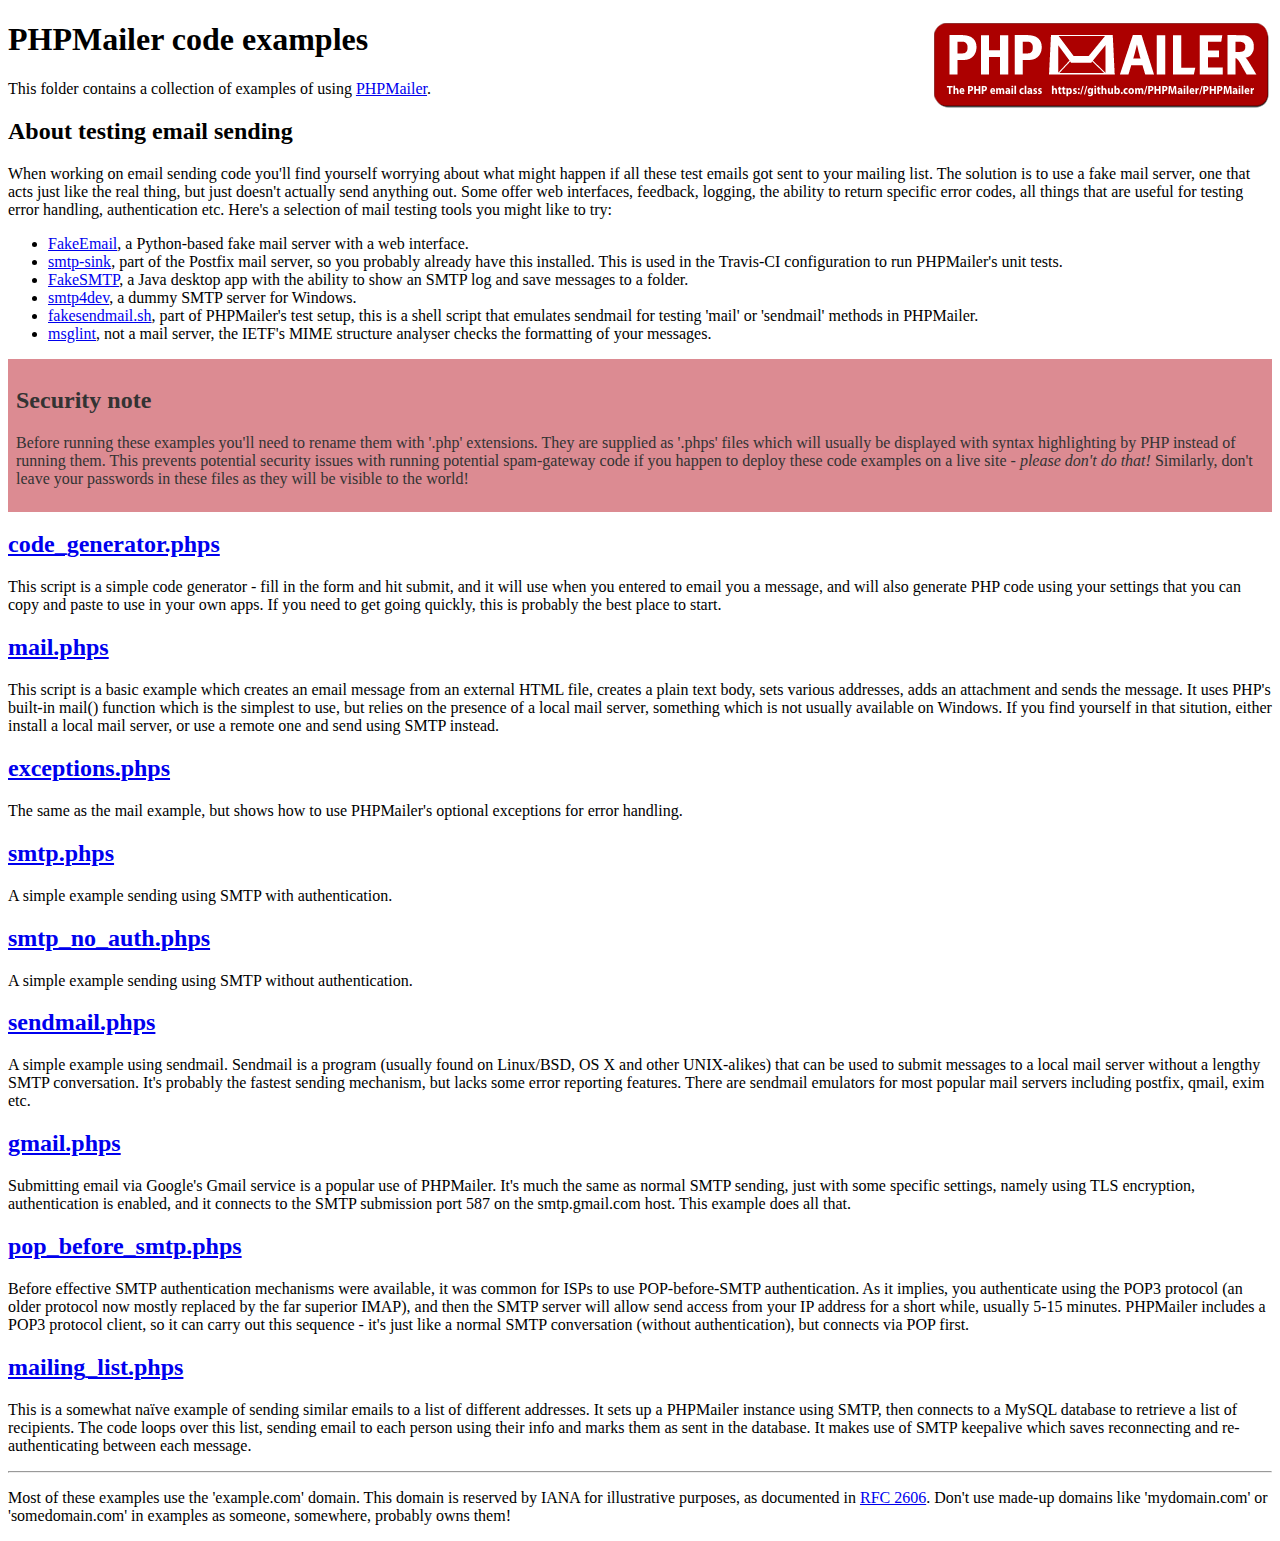
<file: PHPMailer-master/examples/index.html>
<!DOCTYPE html>
<html>
<head>
	<meta http-equiv="Content-Type" content="text/html; charset=utf-8" />
	<title>PHPMailer Examples</title>
</head>
<body>
<h1>PHPMailer code examples<a href="https://github.com/PHPMailer/PHPMailer"><img src="images/phpmailer.png" style="float:right; border:0;" alt="PHPMailer logo"></a></h1>
<p>This folder contains a collection of examples of using <a href="https://github.com/PHPMailer/PHPMailer">PHPMailer</a>.</p>
<h2>About testing email sending</h2>
<p>When working on email sending code you'll find yourself worrying about what might happen if all these test emails got sent to your mailing list. The solution is to use a fake mail server, one that acts just like the real thing, but just doesn't actually send anything out. Some offer web interfaces, feedback, logging, the ability to return specific error codes, all things that are useful for testing error handling, authentication etc. Here's a selection of mail testing tools you might like to try:</p>
<ul>
  <li><a href="https://github.com/isotoma/FakeEmail">FakeEmail</a>, a Python-based fake mail server with a web interface.</li>
  <li><a href="http://www.postfix.org/smtp-sink.1.html">smtp-sink</a>, part of the Postfix mail server, so you probably already have this installed. This is used in the Travis-CI configuration to run PHPMailer's unit tests.</li>
  <li><a href="https://github.com/Nilhcem/FakeSMTP">FakeSMTP</a>, a Java desktop app with the ability to show an SMTP log and save messages to a folder.</li>
  <li><a href="http://smtp4dev.codeplex.com">smtp4dev</a>, a dummy SMTP server for Windows.</li>
  <li><a href="https://github.com/PHPMailer/PHPMailer/blob/master/test/fakesendmail.sh">fakesendmail.sh</a>, part of PHPMailer's test setup, this is a shell script that emulates sendmail for testing 'mail' or 'sendmail' methods in PHPMailer.</li>
  <li><a href="http://tools.ietf.org/tools/msglint/">msglint</a>, not a mail server, the IETF's MIME structure analyser checks the formatting of your messages.</li>
</ul>
<div style="padding: 8px; color: #333333; background-color: #dc8b92">
<h2>Security note</h2>
<p>Before running these examples you'll need to rename them with '.php' extensions. They are supplied as '.phps' files which will usually be displayed with syntax highlighting by PHP instead of running them. This prevents potential security issues with running potential spam-gateway code if you happen to deploy these code examples on a live site - <em>please don't do that!</em> Similarly, don't leave your passwords in these files as they will be visible to the world!</p>
</div>
<h2><a href="code_generator.phps">code_generator.phps</a></h2>
<p>This script is a simple code generator - fill in the form and hit submit, and it will use when you entered to email you a message, and will also generate PHP code using your settings that you can copy and paste to use in your own apps. If you need to get going quickly, this is probably the best place to start.</p>
<h2><a href="mail.phps">mail.phps</a></h2>
<p>This script is a basic example which creates an email message from an external HTML file, creates a plain text body, sets various addresses, adds an attachment and sends the message. It uses PHP's built-in mail() function which is the simplest to use, but relies on the presence of a local mail server, something which is not usually available on Windows. If you find yourself in that sitution, either install a local mail server, or use a remote one and send using SMTP instead.</p>
<h2><a href="exceptions.phps">exceptions.phps</a></h2>
<p>The same as the mail example, but shows how to use PHPMailer's optional exceptions for error handling.</p>
<h2><a href="smtp.phps">smtp.phps</a></h2>
<p>A simple example sending using SMTP with authentication.</p>
<h2><a href="smtp_no_auth.phps">smtp_no_auth.phps</a></h2>
<p>A simple example sending using SMTP without authentication.</p>
<h2><a href="sendmail.phps">sendmail.phps</a></h2>
<p>A simple example using sendmail. Sendmail is a program (usually found on Linux/BSD, OS X and other UNIX-alikes) that can be used to submit messages to a local mail server without a lengthy SMTP conversation. It's probably the fastest sending mechanism, but lacks some error reporting features. There are sendmail emulators for most popular mail servers including postfix, qmail, exim etc.</p>
<h2><a href="gmail.phps">gmail.phps</a></h2>
<p>Submitting email via Google's Gmail service is a popular use of PHPMailer. It's much the same as normal SMTP sending, just with some specific settings, namely using TLS encryption, authentication is enabled, and it connects to the SMTP submission port 587 on the smtp.gmail.com host. This example does all that.</p>
<h2><a href="pop_before_smtp.phps">pop_before_smtp.phps</a></h2>
<p>Before effective SMTP authentication mechanisms were available, it was common for ISPs to use POP-before-SMTP authentication. As it implies, you authenticate using the POP3 protocol (an older protocol now mostly replaced by the far superior IMAP), and then the SMTP server will allow send access from your IP address for a short while, usually 5-15 minutes. PHPMailer includes a POP3 protocol client, so it can carry out this sequence - it's just like a normal SMTP conversation (without authentication), but connects via POP first.</p>
<h2><a href="mailing_list.phps">mailing_list.phps</a></h2>
<p>This is a somewhat naïve example of sending similar emails to a list of different addresses. It sets up a PHPMailer instance using SMTP, then connects to a MySQL database to retrieve a list of recipients. The code loops over this list, sending email to each person using their info and marks them as sent in the database. It makes use of SMTP keepalive which saves reconnecting and re-authenticating between each message.</p>
<hr>
<p>Most of these examples use the 'example.com' domain. This domain is reserved by IANA for illustrative purposes, as documented in <a href="http://tools.ietf.org/html/rfc2606">RFC 2606</a>. Don't use made-up domains like 'mydomain.com' or 'somedomain.com' in examples as someone, somewhere, probably owns them!</p>
</body>
</html>
</file>
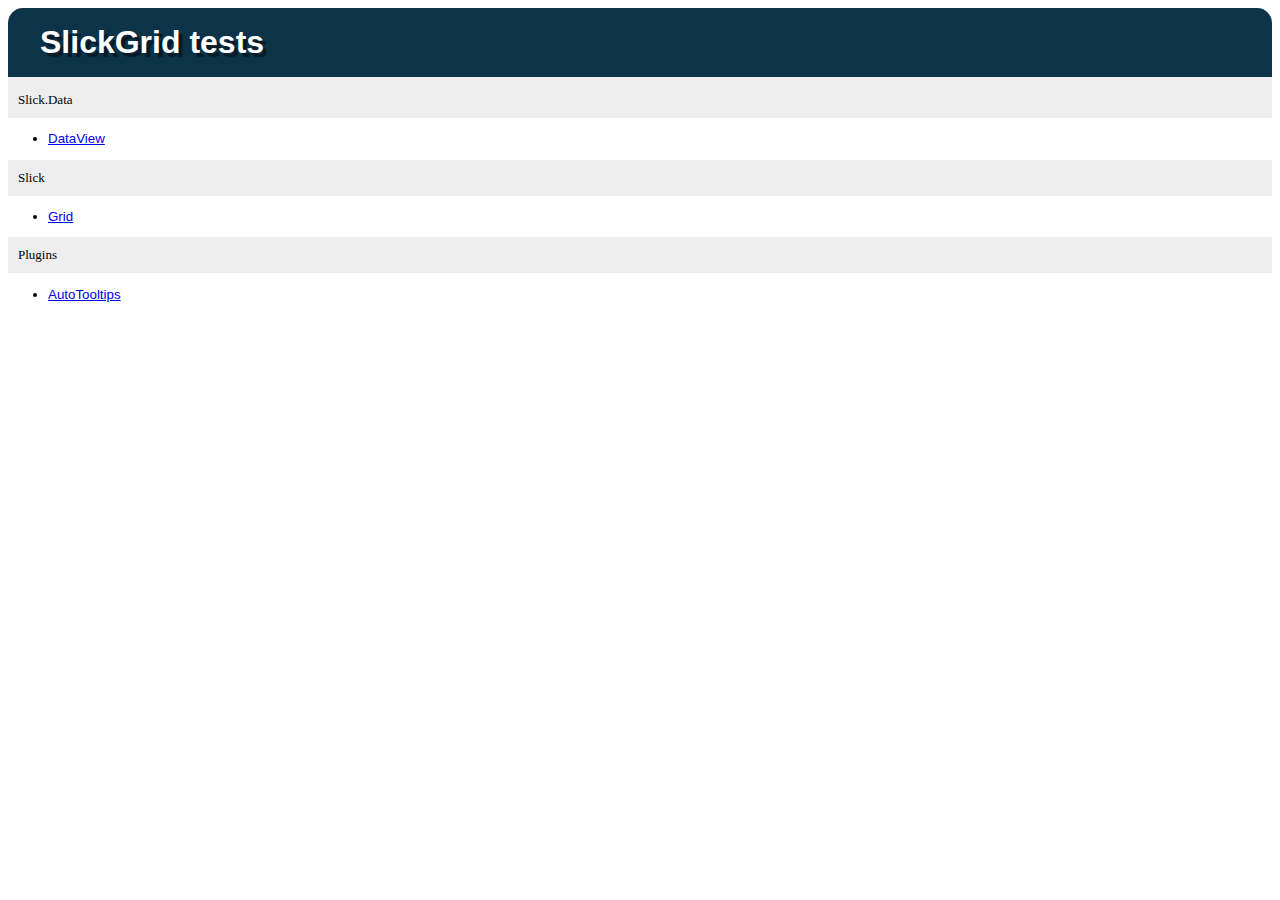
<file: js/slick/tests/index.html>
<!DOCTYPE html>
<html>
<head>
	<title>SlickGrid tests</title>
	<link rel="stylesheet" href="../lib/qunit.css" type="text/css"/>
	<style type="text/css">
		ul { font-family: 'trebuchet ms', verdana, arial; }
		h2, ul {font-size: 10pt; }
		h2 {
			background-color:#EEEEEE;
			color:black;
			font-size:small;
			font-weight:normal;
			margin:0;
			padding:10px;
		}
	</style>    
</head>
<body>
	
	<h1 id="qunit-header">SlickGrid tests</h1>
	<h2 id="qunit-banner"></h2>
	
	<h2>Slick.Data</h2>
	<ul>
		<li><a href="dataview/index.html">DataView</a></li>
	</ul>
	
	<h2>Slick</h2>
	<ul>
		<li><a href="grid/index.html">Grid</a></li>
	</ul>
	
	<h2>Plugins</h2>
	<ul>
		<li><a href="plugins/autotooltips.html">AutoTooltips</a></li>
	</ul>
	
</body>
</html>
</file>
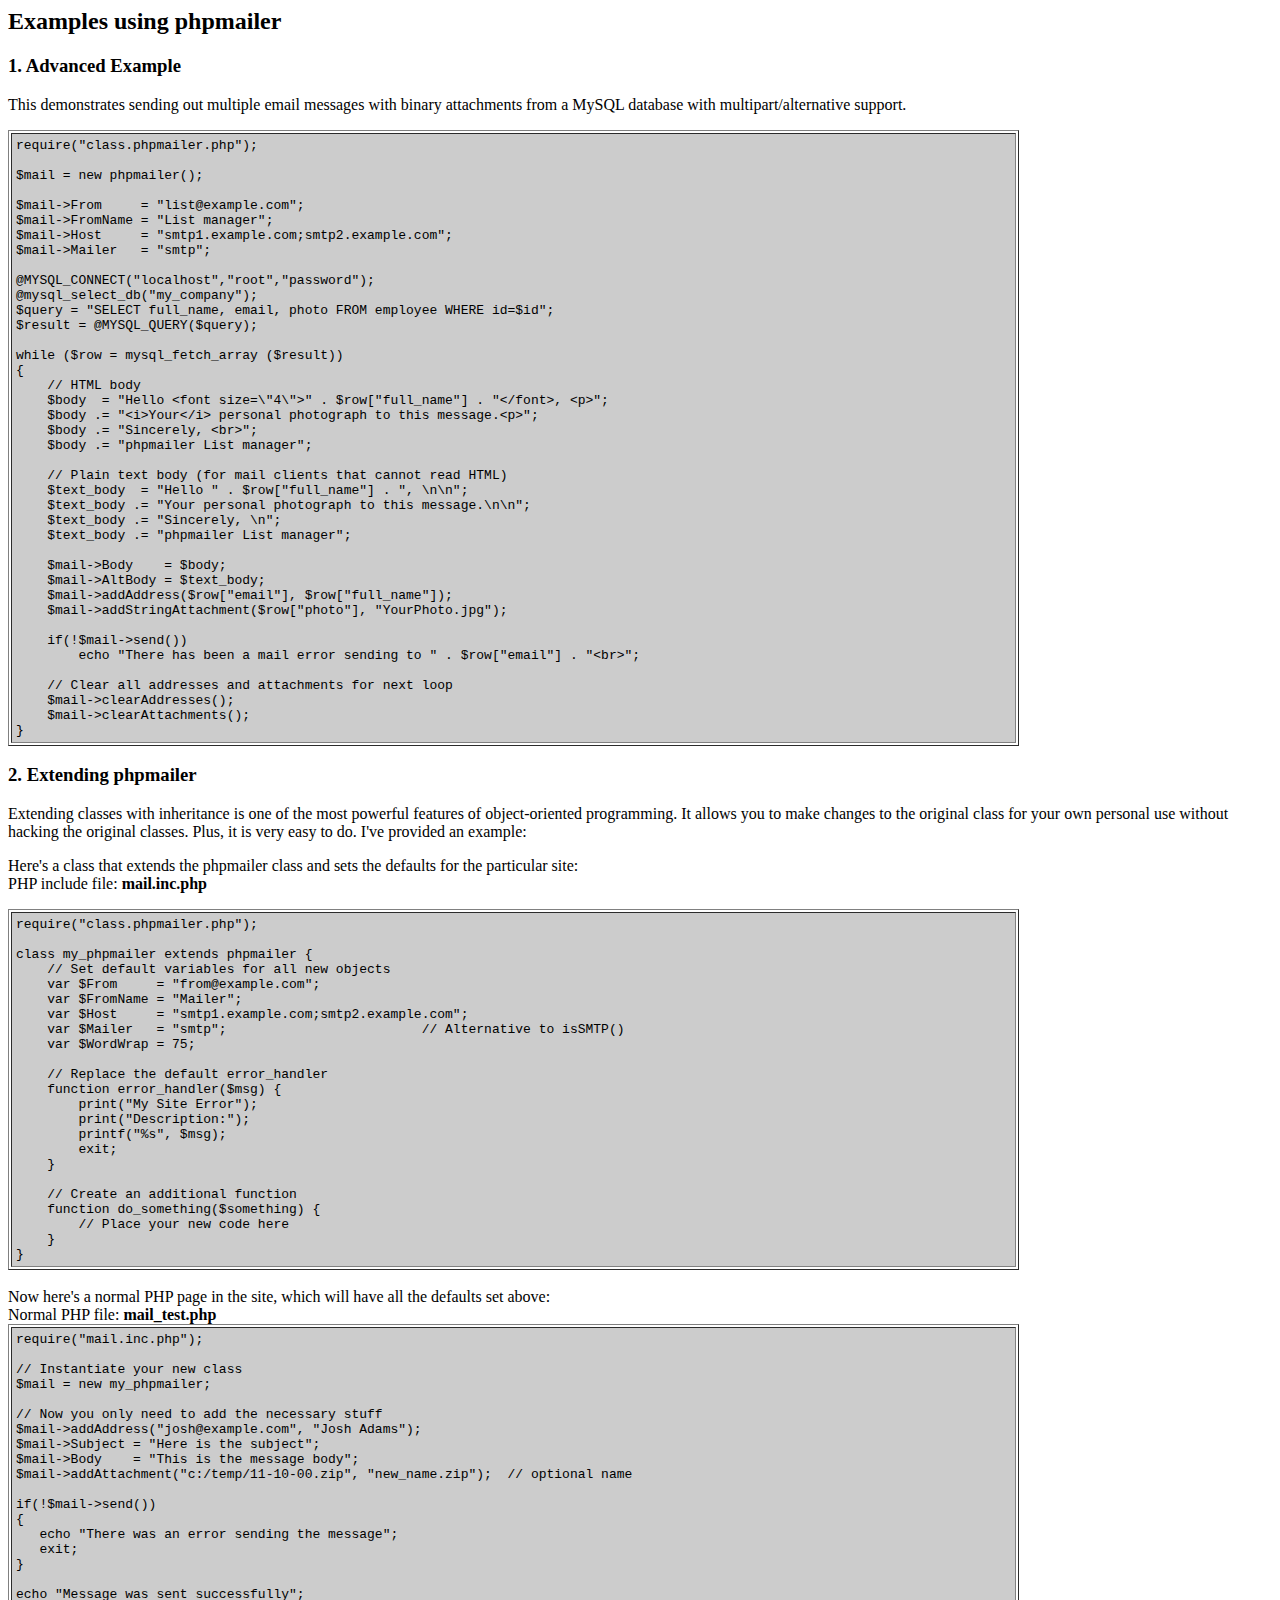
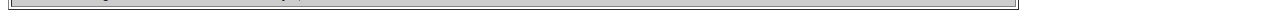
<file: PHPMailer-master/docs/extending.html>
<html>
<head>
<title>Examples using phpmailer</title>
</head>

<body bgcolor="#FFFFFF">

<h2>Examples using phpmailer</h2>

<h3>1. Advanced Example</h3>
<p>

This demonstrates sending out multiple email messages with binary attachments
from a MySQL database with multipart/alternative support.<p>
<table cellpadding="4" border="1" width="80%">
<tr>
<td bgcolor="#CCCCCC">
<pre>
require("class.phpmailer.php");

$mail = new phpmailer();

$mail->From     = "list@example.com";
$mail->FromName = "List manager";
$mail->Host     = "smtp1.example.com;smtp2.example.com";
$mail->Mailer   = "smtp";

@MYSQL_CONNECT("localhost","root","password");
@mysql_select_db("my_company");
$query = "SELECT full_name, email, photo FROM employee WHERE id=$id";
$result = @MYSQL_QUERY($query);

while ($row = mysql_fetch_array ($result))
{
    // HTML body
    $body  = "Hello &lt;font size=\"4\"&gt;" . $row["full_name"] . "&lt;/font&gt;, &lt;p&gt;";
    $body .= "&lt;i&gt;Your&lt;/i&gt; personal photograph to this message.&lt;p&gt;";
    $body .= "Sincerely, &lt;br&gt;";
    $body .= "phpmailer List manager";

    // Plain text body (for mail clients that cannot read HTML)
    $text_body  = "Hello " . $row["full_name"] . ", \n\n";
    $text_body .= "Your personal photograph to this message.\n\n";
    $text_body .= "Sincerely, \n";
    $text_body .= "phpmailer List manager";

    $mail->Body    = $body;
    $mail->AltBody = $text_body;
    $mail->addAddress($row["email"], $row["full_name"]);
    $mail->addStringAttachment($row["photo"], "YourPhoto.jpg");

    if(!$mail->send())
        echo "There has been a mail error sending to " . $row["email"] . "&lt;br&gt;";

    // Clear all addresses and attachments for next loop
    $mail->clearAddresses();
    $mail->clearAttachments();
}
</pre>
</td>
</tr>
</table>
<p>

<h3>2. Extending phpmailer</h3>
<p>

Extending classes with inheritance is one of the most
powerful features of object-oriented
programming.  It allows you to make changes to the
original class for your
own personal use without hacking the original
classes.  Plus, it is very
easy to do. I've provided an example:

<p>
Here's a class that extends the phpmailer class and sets the defaults
for the particular site:<br>
PHP include file: <b>mail.inc.php</b>
<p>

<table cellpadding="4" border="1" width="80%">
<tr>
<td bgcolor="#CCCCCC">
<pre>
require("class.phpmailer.php");

class my_phpmailer extends phpmailer {
    // Set default variables for all new objects
    var $From     = "from@example.com";
    var $FromName = "Mailer";
    var $Host     = "smtp1.example.com;smtp2.example.com";
    var $Mailer   = "smtp";                         // Alternative to isSMTP()
    var $WordWrap = 75;

    // Replace the default error_handler
    function error_handler($msg) {
        print("My Site Error");
        print("Description:");
        printf("%s", $msg);
        exit;
    }

    // Create an additional function
    function do_something($something) {
        // Place your new code here
    }
}
</pre>
</td>
</tr>
</table>
<br>

Now here's a normal PHP page in the site, which will have all the defaults set above:<br>
Normal PHP file: <b>mail_test.php</b>

<table cellpadding="4" border="1" width="80%">
<tr>
<td bgcolor="#CCCCCC">
<pre>
require("mail.inc.php");

// Instantiate your new class
$mail = new my_phpmailer;

// Now you only need to add the necessary stuff
$mail->addAddress("josh@example.com", "Josh Adams");
$mail->Subject = "Here is the subject";
$mail->Body    = "This is the message body";
$mail->addAttachment("c:/temp/11-10-00.zip", "new_name.zip");  // optional name

if(!$mail->send())
{
   echo "There was an error sending the message";
   exit;
}

echo "Message was sent successfully";
</pre>
</td>
</tr>
</table>
</body>
</html>
</file>
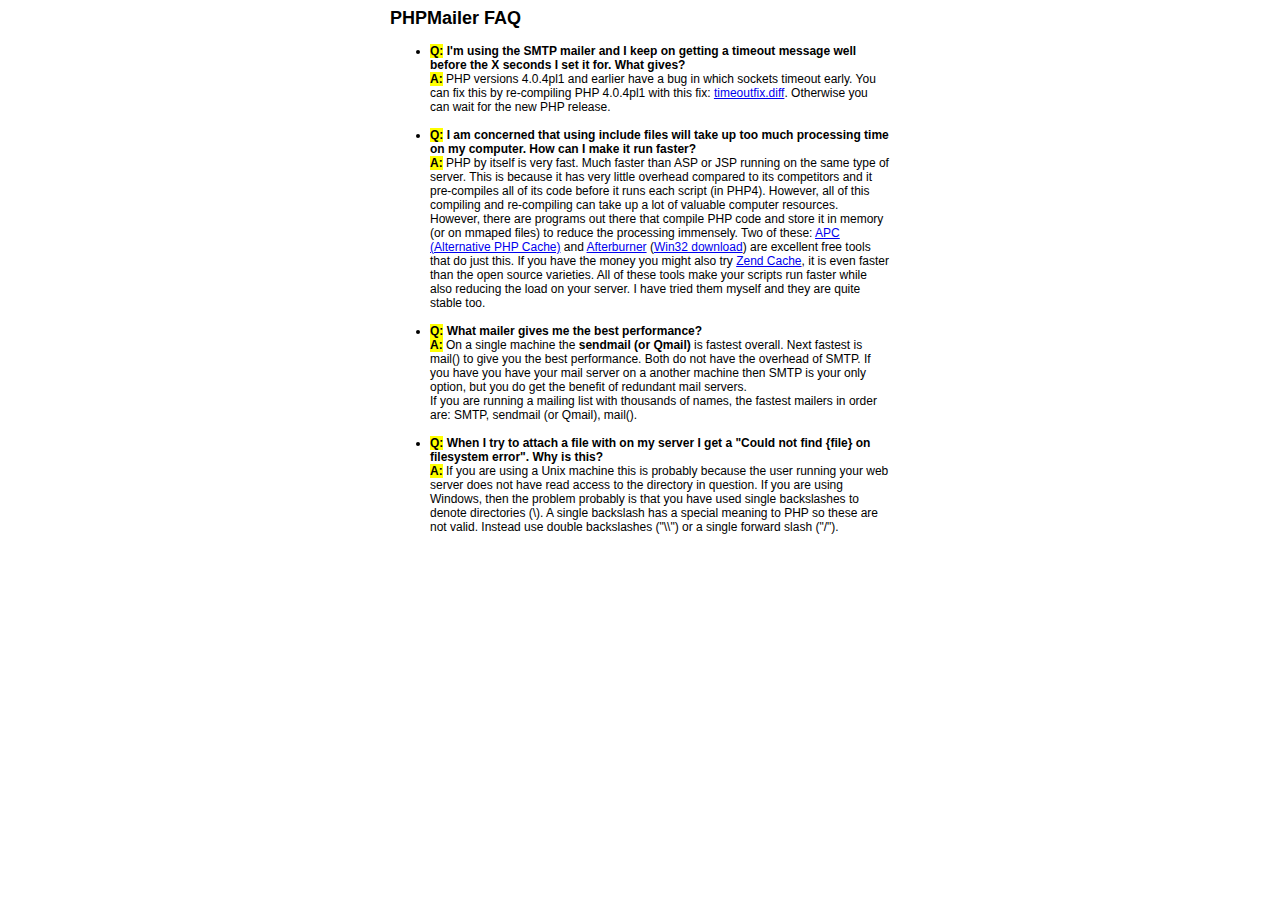
<file: PHPMailer-master/docs/faq.html>
﻿<html>
<head>
<title>PHPMailer FAQ</title>
<style>
body, p {
  font-family: Arial, Helvetica, sans-serif;
  font-size: 12px;
}
div.width {
  width: 500px;
  text-align: left;
}
</style>
</head>
<body bgcolor="#FFFFFF">
<center>
<div class="width">
<h2>PHPMailer FAQ</h2>
<ul>

  <li><b style="background-color: #FFFF00">Q:</b> <b>I&#039;m using the SMTP mailer and I keep on getting a timeout message
  well before the X seconds I set it for.  What gives?</b><br />
  <b style="background-color: #FFFF00">A:</b> PHP versions 4.0.4pl1 and earlier have a bug in which sockets timeout
  early.  You can fix this by re-compiling PHP 4.0.4pl1 with this fix:
  <a href="timeoutfix.diff">timeoutfix.diff</a>. Otherwise you can wait for the new PHP release.<br /><br /></li>

  <li><b style="background-color: #FFFF00">Q:</b> <b>I am concerned that using include files will take up too much
  processing time on my computer.  How can I make it run faster?</b><br />
  <b style="background-color: #FFFF00">A:</b>  PHP by itself is very fast.  Much faster than ASP or JSP running on
  the same type of server.  This is because it has very little overhead compared
  to its competitors and it pre-compiles all of
  its code before it runs each script (in PHP4).  However, all of
  this compiling and re-compiling can take up a lot of valuable
  computer resources.  However, there are programs out there that compile
  PHP code and store it in memory (or on mmaped files) to reduce the
  processing immensely.  Two of these: <a href="http://apc.communityconnect.com">APC
  (Alternative PHP Cache)</a> and <a href="http://bwcache.bware.it/index.htm">Afterburner</a>
  (<a href="http://www.mm4.de/php4win/mod_php4_win32/">Win32 download</a>)
  are excellent free tools that do just this.  If you have the money
  you might also try <a href="http://www.zend.com">Zend Cache</a>, it is
  even faster than the open source varieties.  All of these tools make your
  scripts run faster while also reducing the load on your server. I have tried
  them myself and they are quite stable too.<br /><br /></li>

  <li><b style="background-color: #FFFF00">Q:</b> <b>What mailer gives me the best performance?</b><br />
  <b style="background-color: #FFFF00">A:</b> On a single machine the <b>sendmail (or Qmail)</b> is fastest overall.
  Next fastest is mail() to give you the best performance. Both do not have the overhead of SMTP.
  If you have you have your mail server on a another machine then
  SMTP is your only option, but you do get the benefit of redundant mail servers.<br />
  If you are running a mailing list with thousands of names, the fastest mailers in order are: SMTP, sendmail (or Qmail), mail().<br /><br /></li>

  <li><b style="background-color: #FFFF00">Q:</b> <b>When I try to attach a file with on my server I get a
  "Could not find {file} on filesystem error".  Why is this?</b><br />
  <b style="background-color: #FFFF00">A:</b> If you are using a Unix machine this is probably because the user
  running your web server does not have read access to the directory in question.  If you are using Windows,
  then the problem probably is that you have used single backslashes to denote directories (\).
  A single backslash has a special meaning to PHP so these are not
  valid.  Instead use double backslashes ("\\") or a single forward
  slash ("/").<br /><br /></li>

</ul>

</div>
</center>

</body>
</html>
</file>
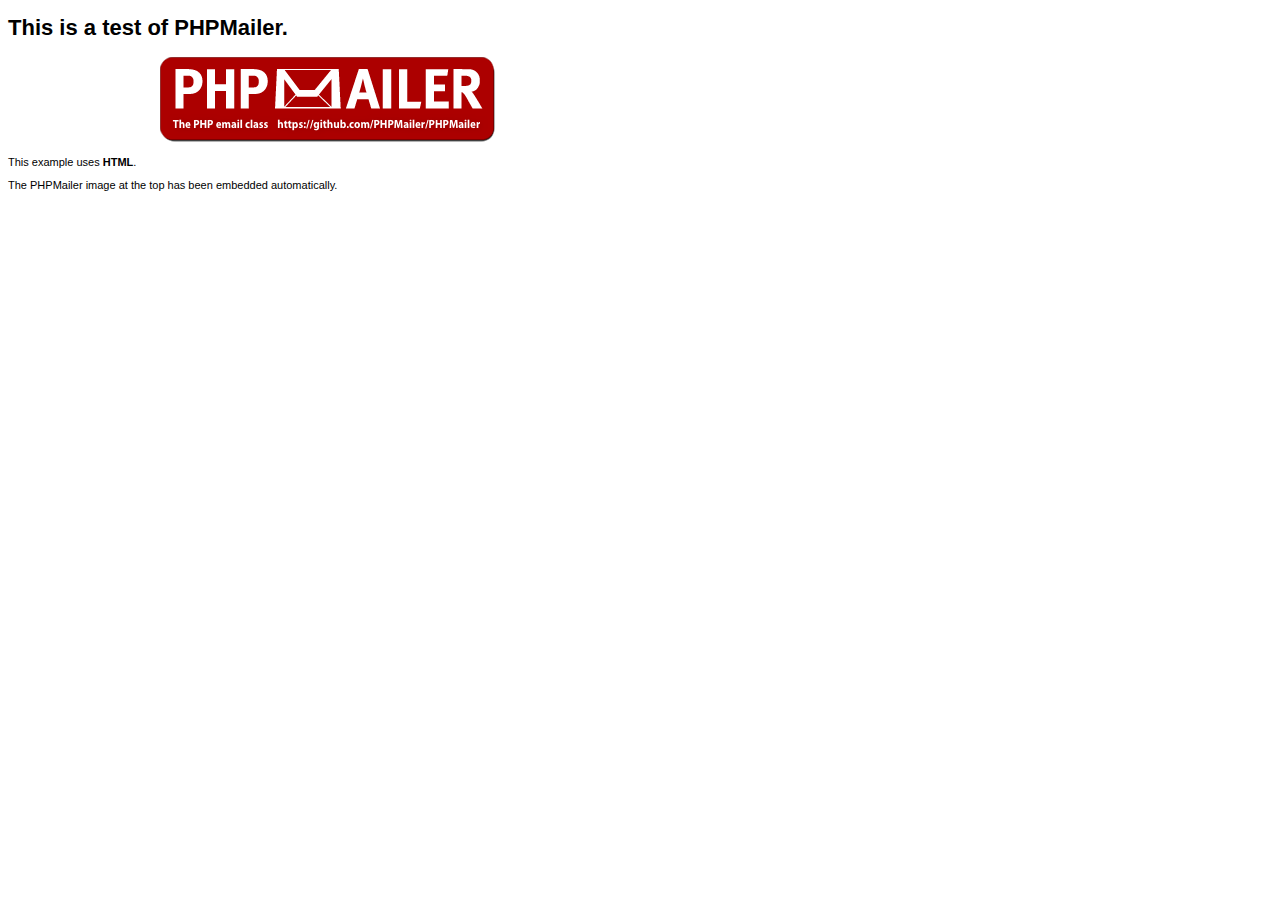
<file: PHPMailer-master/examples/contents.html>
<!DOCTYPE HTML PUBLIC "-//W3C//DTD HTML 4.01 Transitional//EN" "http://www.w3.org/TR/html4/loose.dtd">
<html>
<head>
  <meta http-equiv="Content-Type" content="text/html; charset=utf-8">
  <title>PHPMailer Test</title>
</head>
<body>
  <div style="width: 640px; font-family: Arial, Helvetica, sans-serif; font-size: 11px;">
    <h1>This is a test of PHPMailer.</h1>
    <div align="center">
      <a href="https://github.com/PHPMailer/PHPMailer/"><img src="images/phpmailer.png" height="90" width="340" alt="PHPMailer rocks"></a>
    </div>
    <p>This example uses <strong>HTML</strong>.</p>
    <p>The PHPMailer image at the top has been embedded automatically.</p>
  </div>
</body>
</html>
</file>
<file: js/slick/lib/qunit.css>
ol#qunit-tests {
	font-family:"Helvetica Neue Light", "HelveticaNeue-Light", "Helvetica Neue", Calibri, Helvetica, Arial;
	margin:0;
	padding:0;
	list-style-position:inside;

	font-size: smaller;
}
ol#qunit-tests li{
	padding:0.4em 0.5em 0.4em 2.5em;
	border-bottom:1px solid #fff;
	font-size:small;
	list-style-position:inside;
}
ol#qunit-tests li ol{
	box-shadow: inset 0px 2px 13px #999;
	-moz-box-shadow: inset 0px 2px 13px #999;
	-webkit-box-shadow: inset 0px 2px 13px #999;
	margin-top:0.5em;
	margin-left:0;
	padding:0.5em;
	background-color:#fff;
	border-radius:15px;
	-moz-border-radius: 15px;
	-webkit-border-radius: 15px;
}
ol#qunit-tests li li{
	border-bottom:none;
	margin:0.5em;
	background-color:#fff;
	list-style-position: inside;
	padding:0.4em 0.5em 0.4em 0.5em;
}

ol#qunit-tests li li.pass{
	border-left:26px solid #C6E746;
	background-color:#fff;
	color:#5E740B;
	}
ol#qunit-tests li li.fail{
	border-left:26px solid #EE5757;
	background-color:#fff;
	color:#710909;
}
ol#qunit-tests li.pass{
	background-color:#D2E0E6;
	color:#528CE0;
}
ol#qunit-tests li.fail{
	background-color:#EE5757;
	color:#000;
}
ol#qunit-tests li strong {
	cursor:pointer;
}
h1#qunit-header{
	background-color:#0d3349;
	margin:0;
	padding:0.5em 0 0.5em 1em;
	color:#fff;
	font-family:"Helvetica Neue Light", "HelveticaNeue-Light", "Helvetica Neue", Calibri, Helvetica, Arial;
	border-top-right-radius:15px;
	border-top-left-radius:15px;
	-moz-border-radius-topright:15px;
	-moz-border-radius-topleft:15px;
	-webkit-border-top-right-radius:15px;
	-webkit-border-top-left-radius:15px;
	text-shadow: rgba(0, 0, 0, 0.5) 4px 4px 1px;
}
h2#qunit-banner{
	font-family:"Helvetica Neue Light", "HelveticaNeue-Light", "Helvetica Neue", Calibri, Helvetica, Arial;
	height:5px;
	margin:0;
	padding:0;
}
h2#qunit-banner.qunit-pass{
	background-color:#C6E746;
}
h2#qunit-banner.qunit-fail, #qunit-testrunner-toolbar {
	background-color:#EE5757;
}
#qunit-testrunner-toolbar {
	font-family:"Helvetica Neue Light", "HelveticaNeue-Light", "Helvetica Neue", Calibri, Helvetica, Arial;
	padding:0;
	/*width:80%;*/
	padding:0em 0 0.5em 2em;
	font-size: small;
}
h2#qunit-userAgent {
	font-family:"Helvetica Neue Light", "HelveticaNeue-Light", "Helvetica Neue", Calibri, Helvetica, Arial;
	background-color:#2b81af;
	margin:0;
	padding:0;
	color:#fff;
	font-size: small;
	padding:0.5em 0 0.5em 2.5em;
	text-shadow: rgba(0, 0, 0, 0.5) 2px 2px 1px;
}
p#qunit-testresult{
	font-family:"Helvetica Neue Light", "HelveticaNeue-Light", "Helvetica Neue", Calibri, Helvetica, Arial;
	margin:0;
	font-size: small;
	color:#2b81af;
	border-bottom-right-radius:15px;
	border-bottom-left-radius:15px;
	-moz-border-radius-bottomright:15px;
	-moz-border-radius-bottomleft:15px;
	-webkit-border-bottom-right-radius:15px;
	-webkit-border-bottom-left-radius:15px;
	background-color:#D2E0E6;
	padding:0.5em 0.5em 0.5em 2.5em;
}
strong b.fail{
	color:#710909;
	}
strong b.pass{
	color:#5E740B;
	}
</file>
